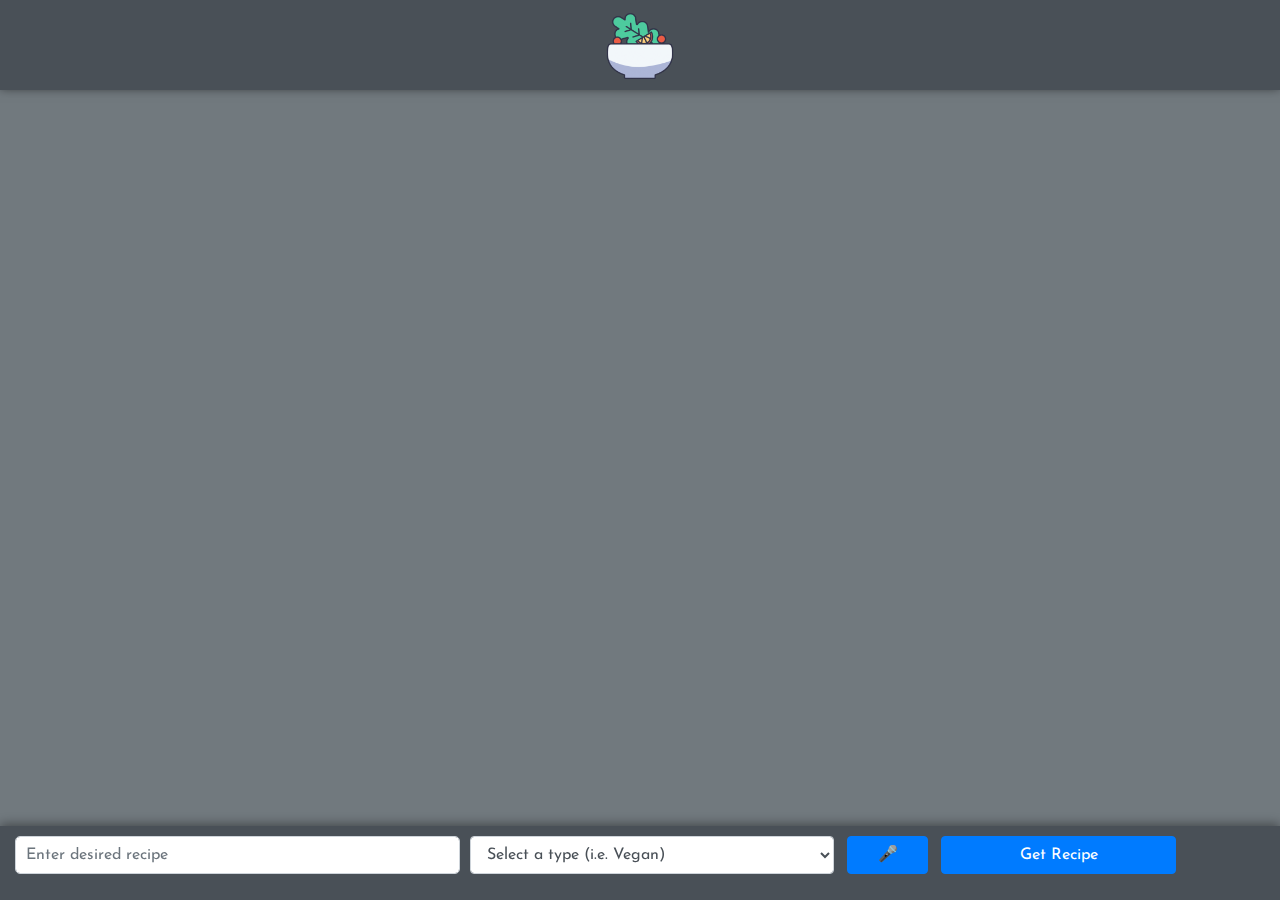
<file: templates/landing_page.html>
<!DOCTYPE html>
<html lang="en">
<head>
    <meta charset="UTF-8">
    <meta name="viewport" content="width=device-width, initial-scale=1.0">
    <title>Recipe AI Assistant</title>
    <link rel="stylesheet" href="https://stackpath.bootstrapcdn.com/bootstrap/4.5.2/css/bootstrap.min.css">
    <link rel="stylesheet" href="../static/styles.css">
    <link href="https://fonts.googleapis.com/css2?family=Josefin+Sans:wght@400;700&display=swap" rel="stylesheet">
</head>
<body style="background-color: #71797E;">
    <div class="container mt-5">
        <div class="header-container text-center">
            <div id="header-content" class="header-content">
                <h1 id="title-text">Recipe AI Assistant</h1>
                <div id="robot-container">
                    <img id="jumping-bowl" style="max-width: 70px;" src="../static/jumping_food_bowl.gif" alt="Animated GIF">
                </div>
            </div>
        </div>        
        <form id="recipe-form" class="text-center mt-4">
            <div class="form-group d-flex flex-column flex-sm-row justify-content-center">
                <input type="text" id="recipe-input" name="name" class="form-control" placeholder="Enter desired recipe">
                <select id="recipe-type" class="form-control" name="type">
                    <option disabled selected value="">Select a type (i.e. Vegan)</option>
                    <option value="all">All</option>
                    <option value="vegan">Vegan</option>
                    <option value="vegetarian">Vegetarian</option>
                    <option value="non-vegetarian">Non-Vegetarian</option>
                </select>
                <button type="button" id="start-record-btn" class="btn btn-primary ml-2">🎤</button>
                <button type="submit" class="btn btn-primary ml-2" id="getRecBtn">Get Recipe</button>
            </div>
        </form>
        <div id="recipe-result" class="mt-4 d-none"></div>
    </div>

    <script src="../static/index.js"></script>
</body>
</html>
</file>
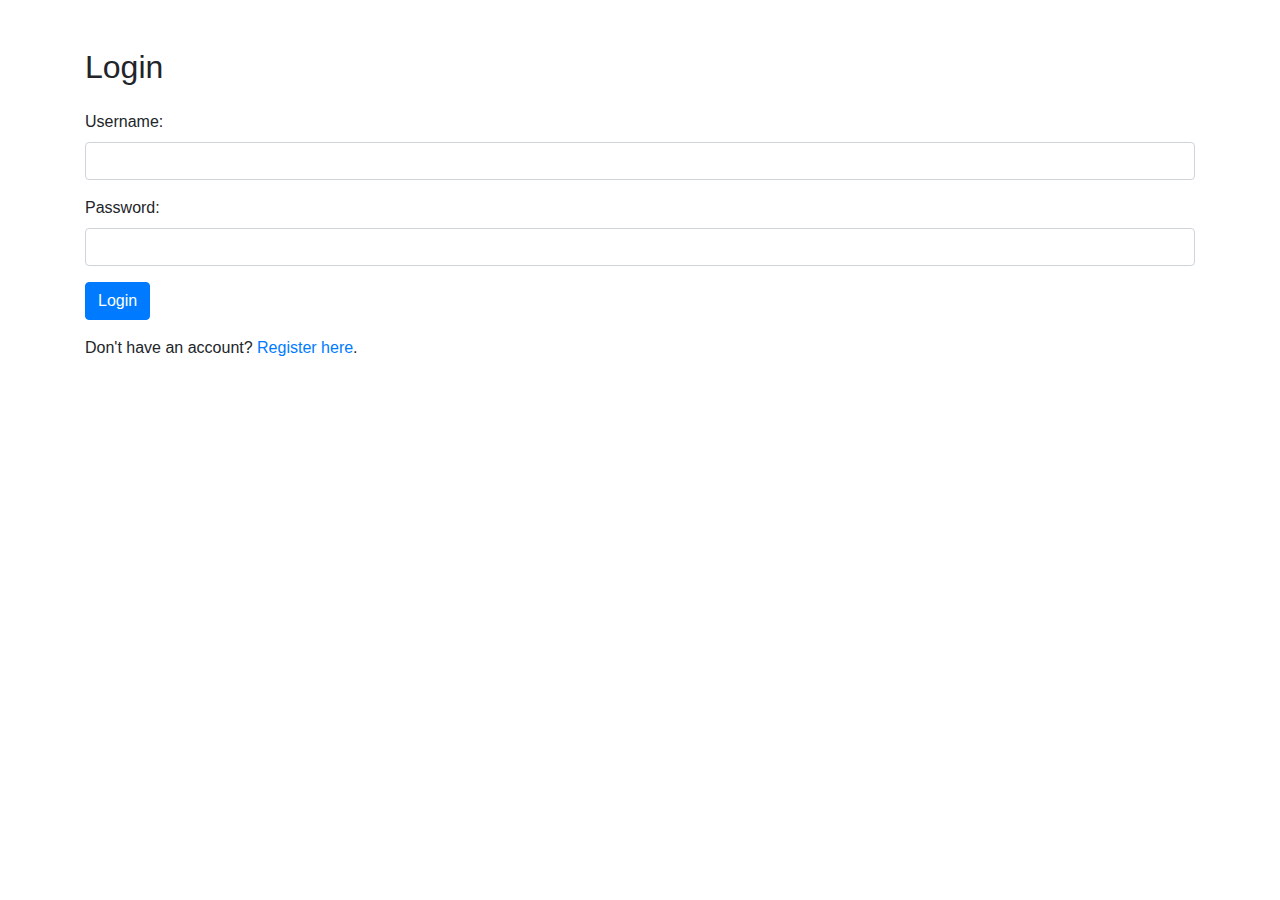
<file: templates/login.html>
<!-- templates/login.html -->
<!DOCTYPE html>
<html lang="en">
<head>
    <meta charset="UTF-8">
    <meta name="viewport" content="width=device-width, initial-scale=1.0">
    <title>Login</title>
    <link rel="stylesheet" href="https://maxcdn.bootstrapcdn.com/bootstrap/4.5.2/css/bootstrap.min.css">
</head>
<body>
    <div class="container">
        <h2 class="mt-5">Login</h2>
        <form action="/login" method="POST" class="mt-4">
            <div class="form-group">
                <label for="username">Username:</label>
                <input type="text" class="form-control" id="username" name="username" required>
            </div>
            <div class="form-group">
                <label for="password">Password:</label>
                <input type="password" class="form-control" id="password" name="password" required>
            </div>
            <button type="submit" class="btn btn-primary">Login</button>
        </form>
        <p class="mt-3">Don't have an account? <a href="/register">Register here</a>.</p>
    </div>
</body>
</html>
</file>
<file: static/styles.css>
/* General page styling */
body {
    font-family: 'Josefin Sans', sans-serif;
    background-color: #71797E; /* Background color */
    color: #f8f9fa; /* Light text color for better contrast */
    margin: 0;
    padding: 0;
    position: relative;
    min-height: 100vh;
    display: flex;
    flex-direction: column;
}

/* Header content is fixed at the top */
#header-content {
    display: flex;
    justify-content: center;
    align-items: center;
    flex-direction: column;
    height: 10vh; /* Set height for the header */
    width: 100%;
    background-color: #495057; /* Darker background for header */
    position: fixed;
    top: 0;
    left: 0;
    z-index: 100; /* Keep it above other content */
    box-shadow: 0 -2px 10px rgba(0, 0, 0, 0.6);
}

/* Animation styling for GIF and title */
#jumping-bowl {
    position: relative;
    opacity: 1;
    animation: slideRight 1.5s ease forwards 2s;
    margin-top: 0px;
}

#title-text {
    position: relative;
    opacity: 0;
    transform: translateY(50px);
    animation: fadeIn 2s ease forwards 3s;
}

/* Form is fixed at the bottom */
#recipe-form {
    position: fixed;
    bottom: 0;
    left: 0;
    right: 0;
    width: 100%;
    background-color: #495057; /* Darker background for form */
    padding: 10px;
    display: flex;
    justify-content: space-between;
    align-items: center;
    box-shadow: 0 -2px 10px rgba(0, 0, 0, 0.4);
    z-index: 100; /* Keep it above the recipe result section */
}

/* Large screens (>= 992px): Control widths of input, dropdown, buttons */
@media (min-width: 992px) {
    #recipe-input, #recipe-type {
        width: 42vw; /* 35% width for input and dropdown */
    }

    .btn-primary { /* "Get Recipe" button */
        width: 20%;
    }

    #start-record-btn { /* Microphone button */
        width: 7%;
    }
}

/* Adjust spacing for the form elements */
#recipe-form .form-control, #recipe-form .btn {
    max-width: none;
    margin: 0 5px;
}

#recipe-form .btn {
    flex-shrink: 0;
}

/* Small screens (less than 768px): Stack buttons and input fields differently */
@media (max-width: 768px) {
    #recipe-form {
        flex-direction: row;
        justify-content: space-between;
        padding: 10px;
    }

    #start-record-btn {
        flex: 0 0 50px; /* Make microphone button smaller */
        width: 50px;
    }

    .btn-primary { /* Get Recipe button */
        width: auto;
        flex: 0 0 auto;
    }

    #recipe-input, #recipe-type {
        flex: 1; /* Full width input and dropdown */
        margin-right: 10px;
    }

    #recipe-result {
        height: calc(100vh - 10vh - 70px); /* Full height minus header and form heights */
        top: 10vh; /* Keeps it just below the header */
        overflow-y: auto; /* Enable scrolling if content overflows */
    }
}

/* Very small screens (<= 576px): Stack form elements vertically */
@media (max-width: 576px) {
    #recipe-form {
        flex-direction: column;
        align-items: stretch;
    }

    #recipe-input, #recipe-type, #start-record-btn, .btn-primary {
        width: 100%;
        margin-bottom: 10px;
    }

    #recipe-result {
        height: calc(100vh - 10vh - 70px); /* Full height minus header and form heights */
        top: 10vh; /* Keeps it just below the header */
        overflow-y: auto; /* Enable scrolling if content overflows */
    }
}

@media (max-width: 430px) { /* iPhone 15 Pro's width in portrait mode */
    #recipe-form {
        flex-direction: column; /* Stack input and dropdown vertically */
        align-items: stretch; /* Ensure full width for inputs */
    }

    #recipe-input, #recipe-type {
        width: 100%; /* Full width for input and dropdown */
        margin-bottom: 10px; /* Spacing between elements */
    }

    /* Change the mic button and get recipe button to be side by side */
    .button-container {
        display: flex; /* Use flexbox for alignment */
        justify-content: space-between; /* Space them evenly */
        margin-top: 10px; /* Space above the button container */
    }

    #start-record-btn, #getRecBtn {
        flex: 1; /* Allow both buttons to share space equally */
        margin-right: 10px; /* Right margin for spacing */
    }

   

    #recipe-result {
        max-height: calc(78vh - 13vh - 120px); /* Adjust height to fit above the form */
        top: 13vh; /* Start at the top */
        padding: 10px; /* Adjust padding as needed */
        border: 1px solid #2c2c2c; /* Light border color */
        border-radius: 5px;
        background-color: #333333; /* Light background color for results */
        box-shadow: 0 2px 10px rgba(0, 0, 0, 0.1);
        font-size: 14px; /* Keep font size readable */
        overflow-y: auto; /* Enable vertical scrolling if necessary */
        overflow-x: hidden; /* Disable horizontal scrolling */
        position: relative; /* Position absolutely within the viewport */
        z-index: 10; /* Ensure it stays above other elements */
        margin-top: 10px; /* Optional: give it space below the header */
    }

    h5 {
        font-size: 16px;
        font-weight: bold;
        color: #fff; /* Dark text color for headings */
    }

    h3 {
        font-size: 20px;
        font-weight: bold;
        color: #fff; /* Dark text color for headings */
    }

    /* Bottom form styles */
    #recipe-form {
        margin-top: 10px; /* Add a top margin for spacing */
        position: fixed; /* Make the form fixed */
        bottom: 0; /* Stick to the bottom */
        left: 0;
        right: 0;
        background-color: #495057; /* Darker background for form */
        padding: 10px; /* Padding around the form */
        z-index: 100; /* Keep it above other content */
    }

    body {
        overflow: hidden; /* Prevent scrolling on the entire page */
    }
}

@media (min-width: 768px) {
    /* Recipe result section: centered in the middle */
    #recipe-result {
        opacity: 0;
        width: 100vw; /* Full width of the viewport */
        height: calc(97vh - 8vh - 78px); /* Full height minus header and form heights */
        padding: 20px;
        border: 1px solid #2c2c2c; /* Dark border for contrast */
        border-radius: 5px;
        background-color: #333333; /* Dark background for results */
        box-shadow: 0 2px 10px rgba(0, 0, 0, 0.1);
        position: absolute;
        top: 8vh; /* Starts just below the header */
        left: 0;
        transition: opacity 0.5s ease;
        overflow-y: auto; /* Enable scrolling if content overflows */
        z-index: 1; /* Behind the header and form */
    }
}

#recipe-result.visible {
    opacity: 1;
}

/* Keyframes for animations */
@keyframes slideRight {
    0% {
        transform: translateX(0);
    }
    100% {
        transform: translateX(230px);
    }
}

@keyframes fadeIn {
    0% {
        opacity: 0;
    }
    100% {
        opacity: 1;
        transform: translateY(60px);
    }
}

@keyframes fadeInForm {
    0% {
        display: none;
        opacity: 0;
    }
    100% {
        display: flex;
        opacity: 1;
    }
}

/* Default styling for the form-group */
.form-group {
    display: flex;
    flex-direction: column;
    align-items: center;
}

/* Styling for inputs and buttons */
input[type="text"] {
    padding: 10px;
    width: 300px;
    border: 1px solid #ced4da; /* Light border */
    border-radius: 5px;
    margin-right: 10px;
}

button {
    padding: 10px 15px;
    background-color: #007bff; /* Primary button color */
    color: #f8f9fa; /* Light text color for buttons */
    border: none;
    border-radius: 5px;
    cursor: pointer;
}

button:hover {
    background-color: #0056b3; /* Darker button color on hover */
}

.error {
    color: red; /* Error message color */
}

h1 {
    margin: 0;
    color: #f8f9fa; /* Light color for main heading */
    margin-top: -50px;
}
</file>
